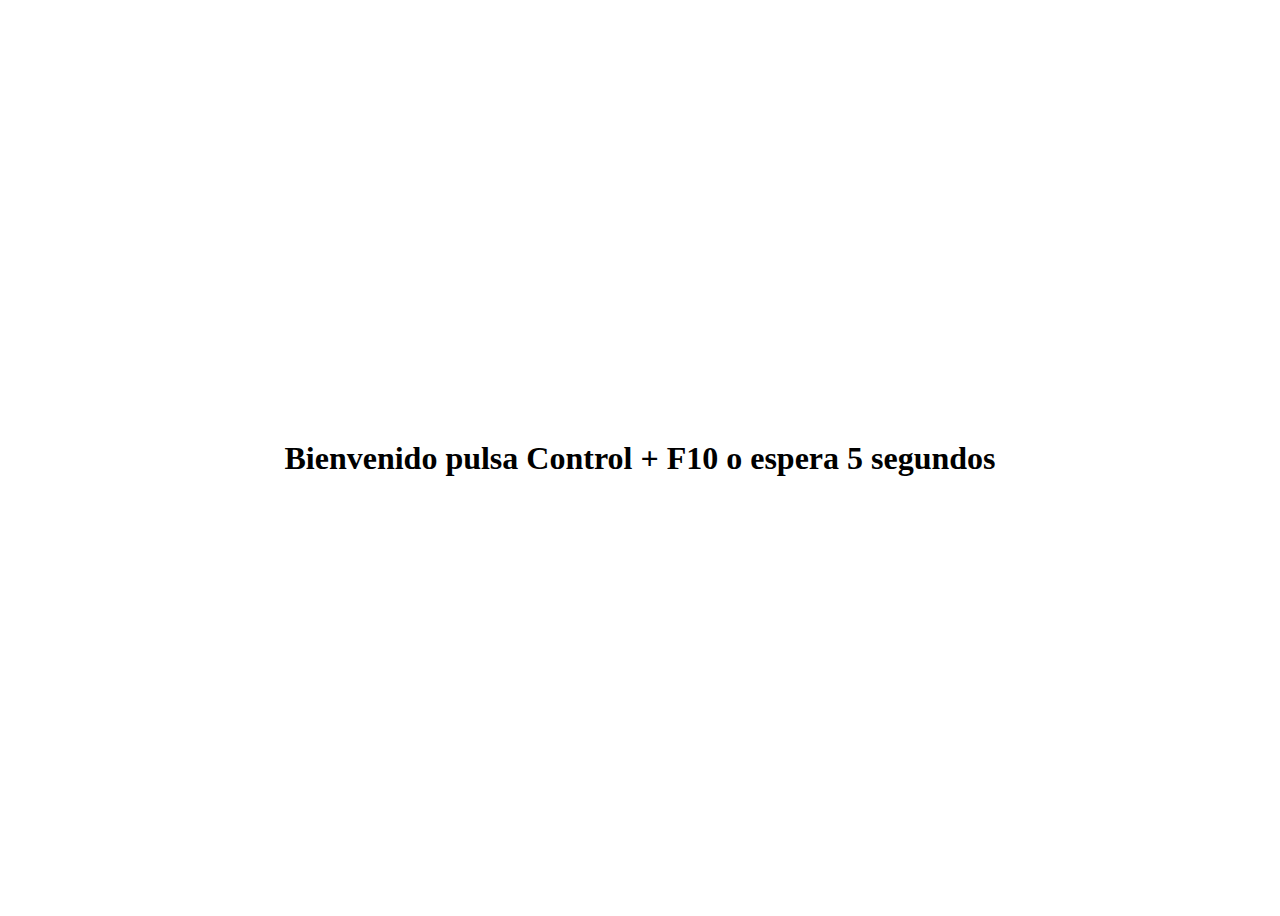
<file: index.html>
<!DOCTYPE html>
<html lang="en">

<head>
    <meta charset="UTF-8">
    <meta name="viewport" content="width=S, initial-scale=1.0">
    <link rel="stylesheet" href="styles.css">
    <title>Document</title>
</head>

<body onload="index()">
    <div class="container">
        <h1 class="tittle">Bienvenido pulsa Control + F10 o espera 5 segundos</h1>

        <form class="form" style="display: none;">
            <label for="user"> Usuario</label><br>
            <input class="inputEmail" type="email" name="user" id="user">

        </form>
    </div>





    <script src="scripts/script.js"></script>
    <script src="scripts/screen2.js"></script>
    <script src="./scripts/screen3.js"></script>
</body>

</html>
</file>
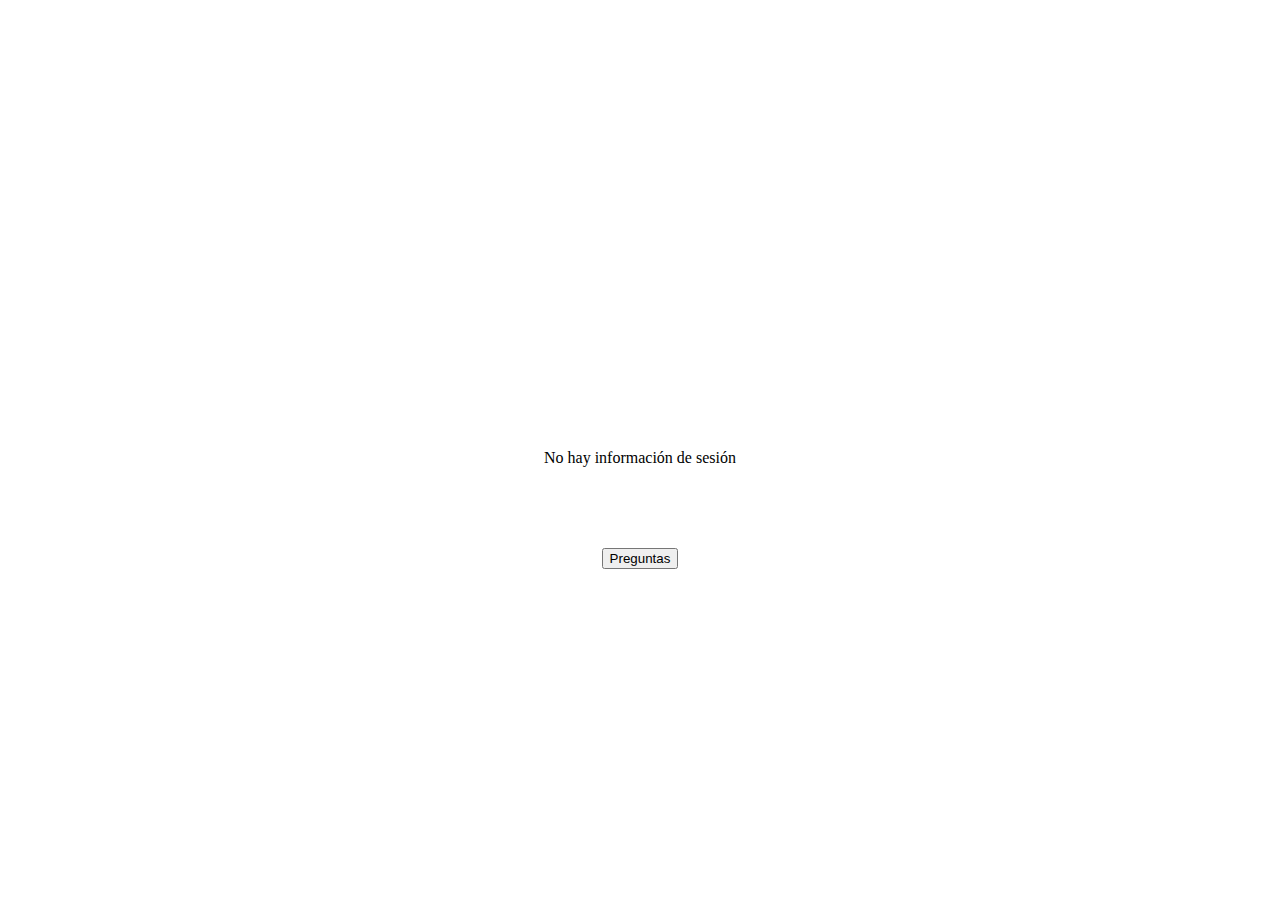
<file: screen2.html>
<!DOCTYPE html>
<html lang="en">
<head>
    <meta charset="UTF-8">
    <meta name="viewport" content="width=device-width, initial-scale=1.0">
    <link rel="stylesheet" href="styles.css">
    <title>Document</title>
</head>
<body >
    <div class="container">
        <p class="message"></p>    
        <button onclick="location.href= 'screen3.html'" >Preguntas</button>
    </div>

    <script src="scripts/screen2.js"></script>
    <script src="scripts/script.js"></script>
    <script src="./scripts/screen3.js"></script>
</body>
</html>
</file>
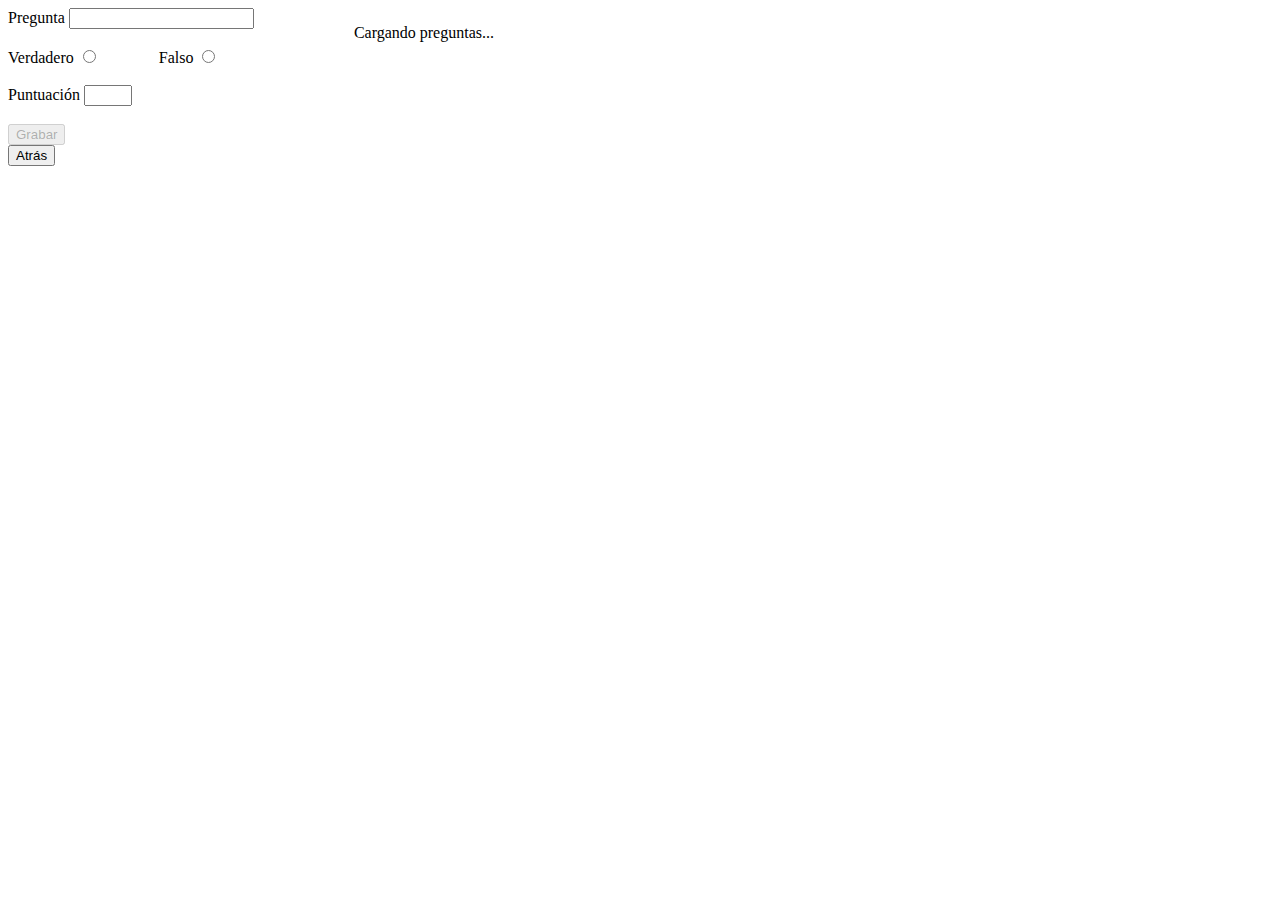
<file: screen3.html>
<!DOCTYPE html>
<html lang="en">

<head>
    <meta charset="UTF-8">
    <meta name="viewport" content="width=device-width, initial-scale=1.0">
    <link rel="stylesheet" href="styles.css">
    <title>Document</title>
</head>

<body onload="charging()">
    <div class="container-form">

        <div class="form">
            <form class="form">
                <label for="question">Pregunta</label>
                <input type="text" name="question" id="question" required>
                <br><br>
                <label for="true">Verdadero</label>
                <input type="radio" name="inputRadio" id="true" value="True" required>
                &nbsp; &nbsp; &nbsp; &nbsp; &nbsp; &nbsp; &nbsp;
                <label for="false">Falso</label>
                <input type="radio" name="inputRadio" id="false" value="False">
                <br><br>
                <label for="punctuation">Puntuación</label>
                <input type="number" name="punctuation" id="punctuation" min="0" max="9" required>
                <br><br>
                <input class="submit" type="submit" name="save" id="btnSave" value="Grabar">
            </form>
            <button class="back-btn" onclick="closeSession()">Atrás</button>
        </div>

        <br>

        <div>
            <p class="phrase-loading">Cargando preguntas...</p>
            <div class="questions">
                <table class="table">
                    <tr>
                        <td> Pregunta</td>
                        <td> Respuesta</td>
                        <td> Puntuación</td>
                        <td> Estado</td>
                    </tr>
                    <tr>
                        <td>-----------------</td>
                        <td>-----------------</td>
                        <td>-----------------</td>
                        <td>-----------------</td>
                    </tr>
                </table>
            </div>
        </div>

    </div>

    <script src="./scripts/screen3.js"></script>
    <script src="scripts/screen2.js"></script>
    <script src="scripts/script.js"></script>
</body>

</html>
</file>
<file: styles.css>
.container{
    position: relative;
    height: 100vh;
    display: flex;
    justify-content: center;
    align-items: center;
}

.container button{
    position: absolute;
    top: 60%
}

.container-form{
    display: flex;
}

.form{
    margin-right: 50px ;
}
</file>
